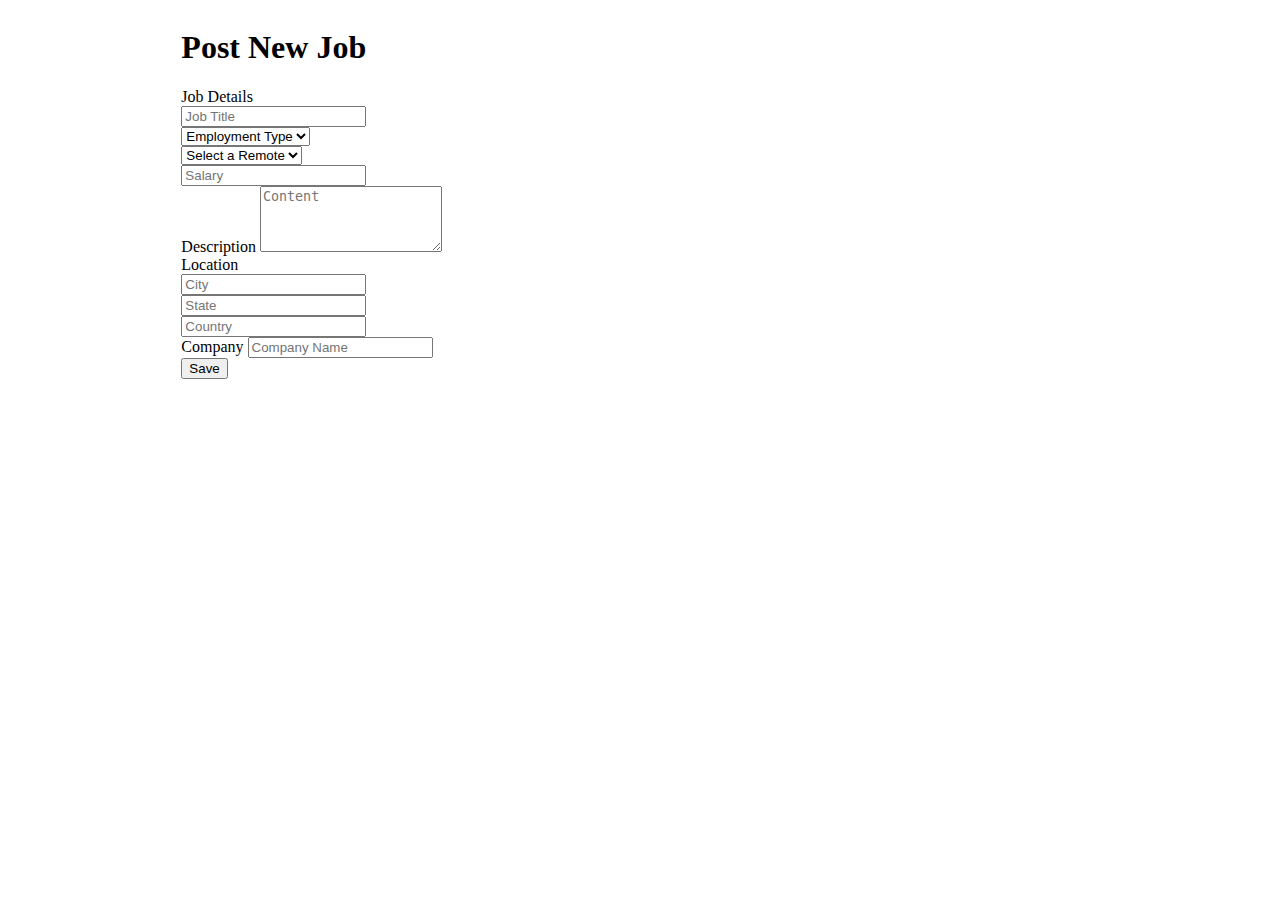
<file: src/main/resources/templates/add-jobs.html>
<!DOCTYPE html>
<html xmlns="http://www.w3.org/1999/xhtml" xmlns:th="http://www.thymeleaf.org" xmlns:sec="http://www.thymeleaf.org/extras/spring-security">
<head>


    <link th:rel="stylesheet" type="text/css" media="all" th:href="@{/summernote/summernote-lite.min.css}"/>
    <link th:rel="stylesheet" th:href="@{/webjars/bootstrap/css/bootstrap.min.css} "/>
    <link rel="stylesheet" type="text/css" media="all"  th:href="@{/css/font-awesome.min.css}" />
    <link rel="stylesheet" type="text/css" media="all"  th:href="@{/css/style.css}" />
    <link rel="stylesheet" type="text/css" media="all"  th:href="@{/css/styles.css}" />
    <meta charset="ISO-8859-1">
    <title>Profile Setup</title>
</head>

<body>

<div style="display: flex">
    <div class="col-md-5 coffee_mug_background">
        <div class="logo_left mt-3 pt-4 ms-5 pl-5">
            <h2 class="logo" style="color: white">
                TWdevjobs <span class="logo_com">.com</span>
            </h2>
        </div>
    </div>
    <div class="col-md-7 container myForm">
        <form id="job-main-form" th:action="@{/dashboard/addNew}" th:object="${jobPostActivity}" method="post" class="job-add-form">
            <input hidden type="text" th:field="*{job_post_id}" >
            <input hidden type="text" th:field="*{job_location_id.id}" >
            <input hidden type="text" th:field="*{job_company_id.id}" >
            <div class="row">
                <div class="col-lg-12">
                    <div class="d-flex justify-content-center pt-3">
                        <h1 class="heading_font font-weight-bold">Post New Job</h1>
                    </div>
                </div>
            </div>
            <label class="heading_font font_sub_heading_color">Job Details</label>
            <div class="row" >
                <div class="col-lg-12 form-group">
                    <input id="title" type="text" th:field="*{job_title}" class="form-control" placeholder="Job Title">
                </div>
            </div>

            <div class="row">
                <div class="col-md-4 form-group">
                    <select id="type" th:field="*{job_type}" class="form-control">
                        <option value="" >Employment Type</option>
                        <option th:value="Full-time" >Full-time</option>
                        <option th:value="Part-time" >Part-time</option>
                        <option th:value="Freelance" >Freelance</option>
                        <option th:value="Internship" >Internship</option>
                    </select>
                </div>
                <div class="col-md-4 form-group">
                    <select id="remote" th:field="*{remote}" class="form-control">
                        <option value="">Select a Remote</option>
                        <option th:value="Remote-Only">Remote-Only</option>
                        <option th:value="Office-Only">Office-Only</option>
                        <option th:value="Partial-Remote"> Partial-Remote</option>
                    </select>
                </div>
                <div class="col-md-4 form-group">
                    <input id="salary" th:field="*{salary}" type="text" class="form-control" placeholder="Salary">
                </div>
            </div>
            <div class="row">
                <div class="col-md-12 form-group">
                    <label class="mt-2 heading_font font_sub_heading_color">Description</label>
                    <textarea type="text" rows="4" id="content" placeholder="Content" class="form-control"
                              th:field="*{description_of_job}" autocomplete="off"></textarea>
                </div>
            </div>

            <label class="mt-2 heading_font font_sub_heading_color">Location</label>
            <div class="row" >
                <div class="col-md-4 form-group">
                    <input th:field="*{job_location_id.city}" id="city" type="text"  class="form-control" placeholder="City">
                </div>
                <div class="col-md-4 form-group">
                    <input id="state" th:field="*{job_location_id.state}" type="text"  class="form-control" placeholder="State">
                </div>
                <div class="col-md-4 form-group">
                    <input id="country" th:field="*{job_location_id.country}" type="text"  class="form-control" placeholder="Country">
                </div>
            </div>
            <div class="row">
                <div class="col-lg-12 form-group">
                    <label class="mt-2 heading_font font_sub_heading_color">Company</label>
                    <input id="companyName" th:field="*{job_company_id.name}" type="text" class="form-control" placeholder="Company Name">
                </div>
            </div>

            <div class="row mt-4" >
                <div class="col d-flex justify-content-center">
                    <button type="submit" name="submit" class="btn btn-primary base_button px-4 py-2 mb-5">Save</button>
                </div>
            </div>
        </form>

    </div>
</div>

<script type="text/javascript" th:src="@{/webjars/jquery/jquery.min.js}"></script>
<script type="text/javascript" th:src="@{/webjars/popper.js/umd/popper.min.js}"></script>
<script type="text/javascript" th:src="@{/webjars/bootstrap/js/bootstrap.min.js}"></script>
<script type="text/javascript" th:src="@{/summernote/summernote-lite.min.js}"></script>
<script type="text/javascript" th:src="@{/js/main.js}"></script>

<script>
console.log($('#content'));
    $('#content').summernote({
        height: 100
    });
</script>

</body>
</html>
</file>
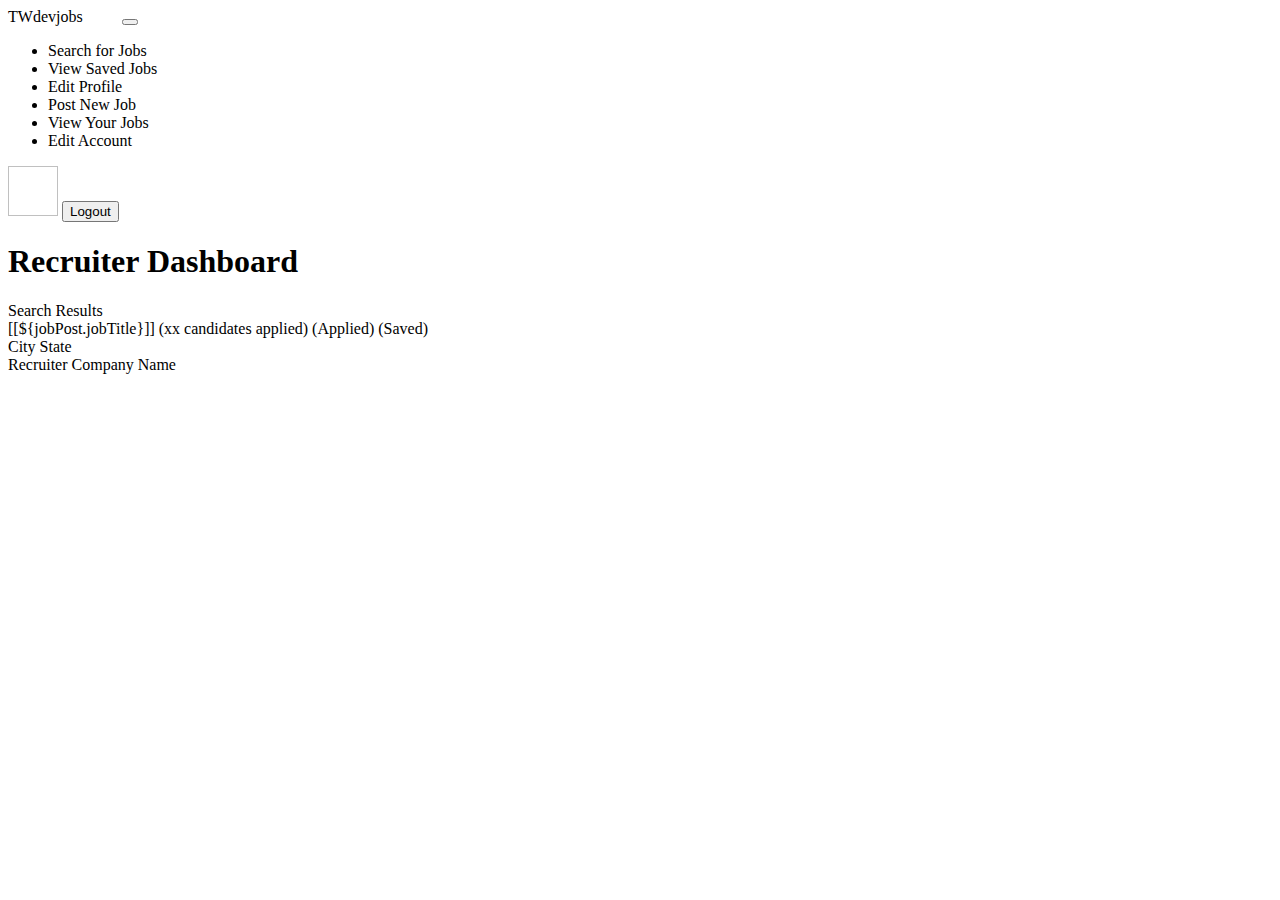
<file: src/main/resources/templates/dashboard.html>
<!DOCTYPE html>
<html xmlns="http://www.w3.org/1999/xhtml"
      xmlns:th="http://www.thymeleaf.org"
      xmlns:layout="http://www.ultraq.net.nz/thymeleaf/layout"
      xmlns:sec="http://www.thymeleaf.org/extras/spring-security">
<head>
    <meta charset="UTF-8"/>
    <title>Dashboard</title>
    <meta charset="utf-8"/>
    <meta http-equiv="x-ua-compatible" content="ie=edge"/>
    <meta name="description" content=""/>
    <meta name="viewport" content="width=device-width, initial-scale=1"/>

    <link rel="stylesheet" type="text/css" media="all" th:href="@{/css/styles.css}"/>
    <link th:rel="stylesheet" th:href="@{/webjars/bootstrap/css/bootstrap.min.css} "/>
    <link th:rel="stylesheet" th:href="@{/webjars/font-awesome/css/all.css}"/>

</head>

<body>
<header class="navbar navbar-expand-lg navbar-dark">
    <label class="mt-2 ms-5 font-weight-bold h5"
    ><a th:href="@{/dashboard/}">TWdevjobs</a
    ><span class="logo_com font-weight-bold h5" style="color: white">
          .com</span
    ></label
    >
    <button
            class="navbar-toggler"
            type="button"
            data-toggle="collapse"
            data-target="#navbarTogglerDemo02"
            aria-controls="navbarTogglerDemo02"
            aria-expanded="false"
            aria-label="Toggle navigation"
    >
        <span class="navbar-toggler-icon"></span>
    </button>

    <div class="collapse navbar-collapse" id="navbarToggler">
        <ul class="navbar-nav m-auto mt-2 mt-lg-0">

            <li class="nav-item active">
                <a sec:authorize="hasAuthority('Job Seeker')" class="nav-link" th:href="@{/dashboard/}"
                ><i class="fas fa-search"></i>Search for Jobs</a
                >
            </li>
            <li class="nav-item ">
                <a sec:authorize="hasAuthority('Job Seeker')" class="nav-link" th:href="@{/saved-jobs/}">
                    <i class="fa-solid fa-eye"></i>View Saved Jobs</a>
            </li>
            <li class="nav-item ">
                <a sec:authorize="hasAuthority('Job Seeker')" class="nav-link" th:href="@{/job-seeker-profile/}">
                    <i class="fa-solid fa-pencil"></i>Edit Profile</a>
            </li>

            <li class="nav-item ">
                <a sec:authorize="hasAuthority('Recruiter')" class="nav-link" th:href="@{/dashboard/add}"
                ><i class="fa-solid fa-file-circle-plus"></i>Post New Job</a
                >
            </li>
            <li class="nav-item active">
                <a sec:authorize="hasAuthority('Recruiter')" class="nav-link" th:href="@{/dashboard/}"
                > <i class="fa-solid fa-eye"></i>View Your Jobs</a
                >
            </li>
            <li class="nav-item ">
                <a sec:authorize="hasAuthority('Recruiter')" class="nav-link" th:href="@{/recruiter-profile/}"
                > <i class="fa-solid fa-pencil"></i>Edit Account</a
                >
            </li>

        </ul>

        <img
                class="rounded-circle me-3"
                height="50px"
                width="50x"
                th:if="${profile_photo!=null}"
                th:src="@{${profile_photo}}"
        />

        <label th:if="${user.first_name != null && user.last_name != null}"
               th:text="${user.first_name+' '+user.last_name}"
               class="nav-item nav-link px-2 me-3">
        </label>

        <label th:unless="${user.first_name != null && user.last_name != null}" th:text="${currentUserName}"
               class="nav-item nav-link px-2 me-3"></label>

        <button class="myBtn-light me-5" onclick="window.location.href='/logout'">Logout</button>
    </div>
</header>

<section class="section">
    <div class="sidenav px-5">
    </div>
    <article>
        <div class="box" sec:authorize="hasAuthority('Recruiter')">
            <h1 class="primary-title">Recruiter Dashboard</h1>
        </div>
        <div class="box mt-3">
            <label class="large-label px-3 mb-3" sec:authorize="hasAuthority('Job Seeker')">Search Results</label>
            <th:block th:each="jobPost:${jobPost}">
                <a
                        th:href="@{/job-details-apply/{id}(id=${jobPost.jobsPostId})}"
                        style="text-decoration: none; color: black"
                >
                    <div
                            onclick="window.location=/job-details-apply/{id}(id=${jobPost.jobsPostId})"
                            class="job-row"
                    >
                        <div class="row">
                            <div class="col-md-4">
                                <label class="job-title text-left">
                                    [[${jobPost.jobTitle}]]
                                    <span
                                            class="title-span"
                                            sec:authorize="hasAuthority('Recruiter')"
                                            th:text="'('+ @{${jobPost.totalCandidates}}+' Candidates Applied)'"
                                    >(xx candidates applied)</span
                                    >
                                    <span
                                            class="title-span"
                                            sec:authorize="hasAuthority('Job Seeker')"
                                            th:if="${jobPost.isActive == true}"
                                    >(Applied)</span
                                    >
                                    <span
                                            class="title-span"
                                            sec:authorize="hasAuthority('Job Seeker')"
                                            th:if="${jobPost.isSaved == true}"
                                    >(Saved)</span
                                    >
                                </label>
                            </div>
                            <div class="col-md-4 text-center">
                                <label
                                        th:text="${jobPost.jobLocation.city+', '+ jobPost.jobLocation.state}"
                                >
                                    City State</label
                                >
                            </div>
                            <div class="col-md-4 text-right">
                                <label th:text="@{${jobPost.jobCompany.name}}"
                                >Recruiter Company Name</label
                                >
                            </div>
                        </div>
                    </div>
                </a>
            </th:block>
        </div>
    </article>
</section>

<script
        type="text/javascript"
        th:src="@{/webjars/jquery/jquery.min.js}"
></script>
<script
        type="text/javascript"
        th:src="@{/webjars/bootstrap/js/bootstrap.min.js}"
></script>
</body>
</html>
</file>
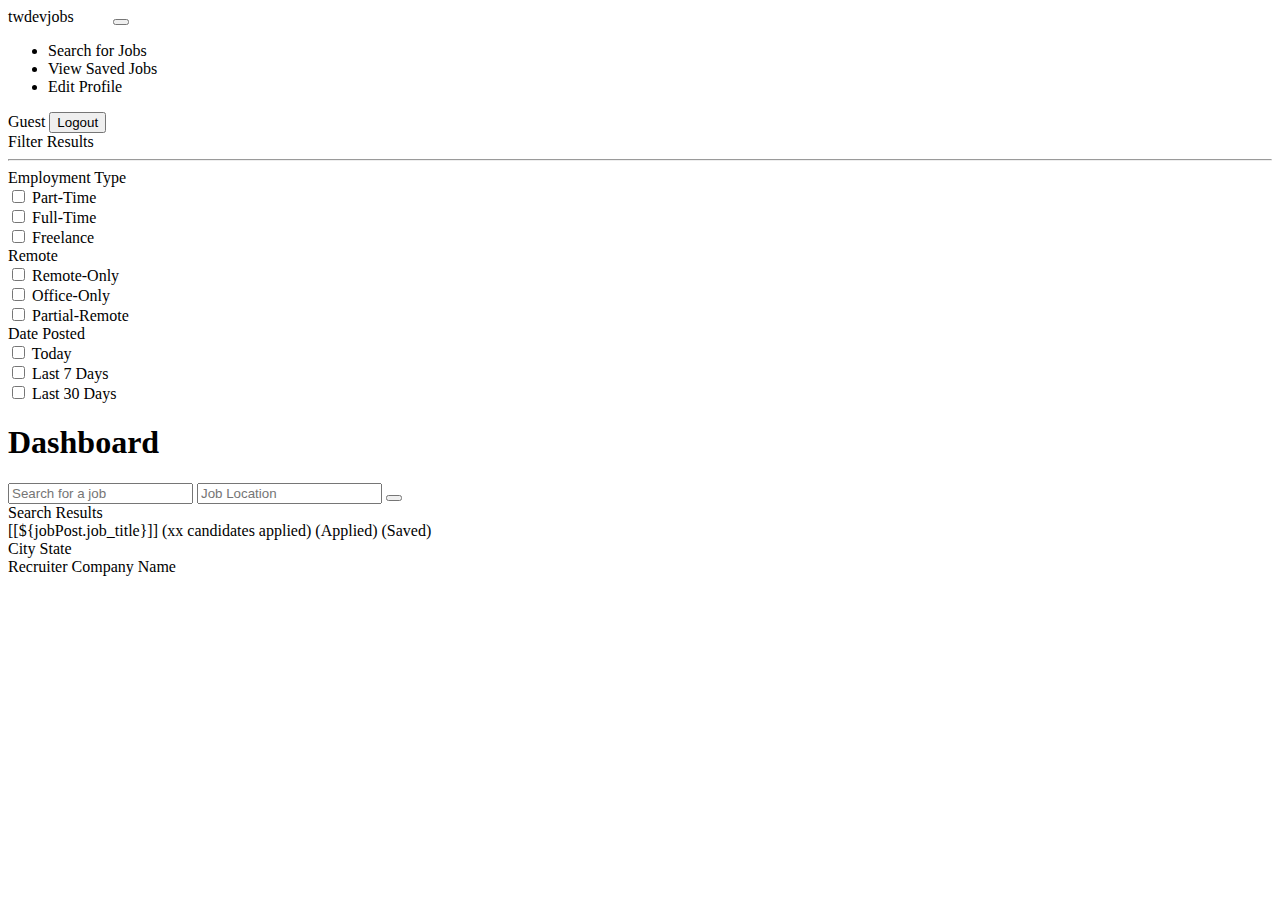
<file: src/main/resources/templates/global-search.html>
<!DOCTYPE html>
<html xmlns="http://www.w3.org/1999/xhtml"
      xmlns:th="http://www.thymeleaf.org"
      xmlns:layout="http://www.ultraq.net.nz/thymeleaf/layout"
      xmlns:sec="http://www.thymeleaf.org/extras/spring-security">
<head>
    <meta charset="UTF-8"/>
    <title>Dashboard</title>
    <meta charset="utf-8"/>
    <meta http-equiv="x-ua-compatible" content="ie=edge"/>
    <meta name="description" content=""/>
    <meta name="viewport" content="width=device-width, initial-scale=1"/>

    <link rel="stylesheet" type="text/css" media="all" th:href="@{/css/styles.css}"/>
    <link th:rel="stylesheet" th:href="@{/webjars/bootstrap/css/bootstrap.min.css} "/>
    <link th:rel="stylesheet" th:href="@{/webjars/font-awesome/css/all.css}"/>

</head>

<body>
<header class="navbar navbar-expand-lg navbar-dark">
    <label class="mt-2 ms-5 font-weight-bold h5"
    ><a th:href="@{/dashboard/}">twdevjobs</a
    ><span class="logo_com font-weight-bold h5" style="color: white">
          .com</span
    ></label
    >
    <button
            class="navbar-toggler"
            type="button"
            data-toggle="collapse"
            data-target="#navbarTogglerDemo02"
            aria-controls="navbarTogglerDemo02"
            aria-expanded="false"
            aria-label="Toggle navigation"
    >
        <span class="navbar-toggler-icon"></span>
    </button>

    <div class="collapse navbar-collapse" id="navbarToggler">
        <ul class="navbar-nav m-auto mt-2 mt-lg-0">

            <li class="nav-item active">
                <a class="nav-link" th:href="@{/dashboard/}"
                ><i class="fas fa-search"></i>Search for Jobs</a
                >
            </li>
            <li class="nav-item ">
                <a class="nav-link" th:href="@{/saved-jobs/}">
                    <i class="fa-solid fa-eye"></i>View Saved Jobs</a>
            </li>
            <li class="nav-item ">
                <a class="nav-link" th:href="@{/job-seeker-profile/}">
                    <i class="fa-solid fa-pencil"></i>Edit Profile</a>
            </li>


        </ul>

        <label class="nav-item nav-link px-2 me-3">Guest</label>

        <button class="myBtn-light me-5" onclick="window.location.href='/logout'">Logout</button>
    </div>
</header>
<section class="section">
    <div class="sidenav px-5">
        <div>
            <label class="text-uppercase color-dull font-weight-bold">Filter Results</label>
            <hr/>
            <form id="myForm" th:action="@{/global-search/}">
                <div class="row">
                    <div class="col-lg-12">
                        <label>Employment Type</label>
                        <div class="form-check">

                            <input
                                    class="form-check-input"
                                    type="checkbox"
                                    th:checked="${partTime}"
                                    id="part-time"
                                    name="partTime"
                                    th:value="Part-Time"
                            />
                            <label class="form-check-label" for="part-time">
                                Part-Time
                            </label>
                        </div>
                        <div class="form-check">
                            <input
                                    class="form-check-input"
                                    type="checkbox"
                                    id="full-time"
                                    th:checked="${fullTime}"
                                    name="fullTime"
                                    th:value="Full-Time"
                            />
                            <label class="form-check-label" for="full-time">
                                Full-Time
                            </label>
                        </div>
                        <div class="form-check">
                            <input
                                    class="form-check-input"
                                    type="checkbox"
                                    value=""
                                    id="freelance"
                                    th:value="Freelance"
                                    name="freelance"
                                    th:checked="${freelance}"
                            />
                            <label class="form-check-label" for="freelance">
                                Freelance
                            </label>
                        </div>
                    </div>
                    <div class="col-lg-12 mt-5">
                        <label>Remote</label>
                        <div class="form-check">
                            <input
                                    class="form-check-input"
                                    type="checkbox"
                                    id="remote-only"
                                    th:value="Remote-Only"
                                    name="remoteOnly"
                                    th:checked="${remoteOnly}"
                            />
                            <label class="form-check-label" for="remote-only">
                                Remote-Only
                            </label>
                        </div>
                        <div class="form-check">
                            <input
                                    class="form-check-input"
                                    type="checkbox"
                                    id="Office-Only"
                                    th:value="Office-Only"
                                    name="officeOnly"
                                    th:checked="${officeOnly}"
                            />
                            <label class="form-check-label" for="Office-Only">
                                Office-Only
                            </label>
                        </div>
                        <div class="form-check">
                            <input
                                    class="form-check-input"
                                    type="checkbox"
                                    id="partial-remote"
                                    th:value="Partial-Remote"
                                    name="partialRemote"
                                    th:checked="${partialRemote}"
                            />
                            <label class="form-check-label" for="partial-remote">
                                Partial-Remote
                            </label>
                        </div>
                    </div>
                    <div class="col-lg-12 mt-5 mb-5">
                        <label>Date Posted</label>
                        <div class="form-check">
                            <input
                                    class="form-check-input"
                                    type="checkbox"
                                    id="today"
                                    name="today"
                                    th:checked="${today}"
                            />
                            <label class="form-check-label" for="today"> Today </label>
                        </div>
                        <div class="form-check">
                            <input
                                    class="form-check-input"
                                    type="checkbox"
                                    id="7days"
                                    name="days7"
                                    th:checked="${days7}"
                            />
                            <label class="form-check-label" for="7days">
                                Last 7 Days
                            </label>
                        </div>
                        <div class="form-check">
                            <input
                                    class="form-check-input"
                                    type="checkbox"
                                    id="30days"
                                    name="days30"
                                    th:checked="${days30}"
                            />
                            <label class="form-check-label" for="30days">
                                Last 30 Days
                            </label>
                        </div>
                    </div>
                </div>
                <input id="hidJob" name="job" th:value="${job}" hidden>
                <input id="hidLoc" name="location" th:value="${location}" hidden>
            </form>
        </div>
    </div>

    <article>
        <div class="box">
            <h1 class="primary-title">Dashboard</h1>
            <div class="inner">
                <input id="job" class="radius-left" type="text" placeholder="Search for a job" name="job"
                       th:value="${job}"/>
                <input id="loc" class="" type="text" placeholder="Job Location" name="location" th:value="${location}"/>
                <button class="radius-right" type="submit" form="myForm"><i class="fa fa-search"></i></button>
            </div>
        </div>

        <div class="box mt-3">
            <label class="large-label px-3 mb-3">Search Results</label>
            <th:block th:each="jobPost:${jobPost}">
                <a th:href="@{/job-details-apply/{id}(id=${jobPost.job_post_id})}"
                   style=" text-decoration:none; color:black;">
                    <div onclick="window.location=/job-details-apply/{id}(id=${jobPost.job_post_id})" class="job-row">
                        <div class="row ">
                            <div class="col-md-4">
                                <label class="job-title text-left">
                                    [[${jobPost.job_title}]]
                                    <span class="title-span" sec:authorize="hasAuthority('Recruiter')"
                                          th:text="'('+ @{${jobPost.totalCandidates}}+' Candidates Applied)'">(xx candidates applied)</span>
                                    <span class="title-span" sec:authorize="hasAuthority('Job Seeker')"
                                          th:if="${jobPost.isActive == true}">(Applied)</span>
                                    <span class="title-span" sec:authorize="hasAuthority('Job Seeker')"
                                          th:if="${jobPost.isSaved == true}">(Saved)</span>

                                </label>
                            </div>
                            <div class="col-md-4 text-center">
                                <label th:text="${jobPost.job_location_id.city+', '+ jobPost.job_location_id.state}">
                                    City State</label>
                            </div>
                            <div class="col-md-4 text-right">
                                <label th:text="@{${jobPost.job_company_id.name}}">Recruiter Company Name</label>
                            </div>
                        </div>
                    </div>
                </a>
            </th:block>
        </div>

    </article>


</section>

<!--/ bradcam_area  -->


<script
        type="text/javascript"
        th:src="@{/webjars/jquery/jquery.min.js}"
></script>
<script
        type="text/javascript"
        th:src="@{/webjars/popper.js/umd/popper.min.js}"
></script>
<script
        type="text/javascript"
        th:src="@{/webjars/bootstrap/js/bootstrap.min.js}"
></script>
<script type="text/javascript" th:src="@{/js/main.js}"></script>

<script>

    $('#job').change(function() {
      $('#hidJob').val($(this).val());
    });
    $('#loc').change(function() {
      $('#hidLoc').val($(this).val());
    });
</script>
</body>
</html>
</file>
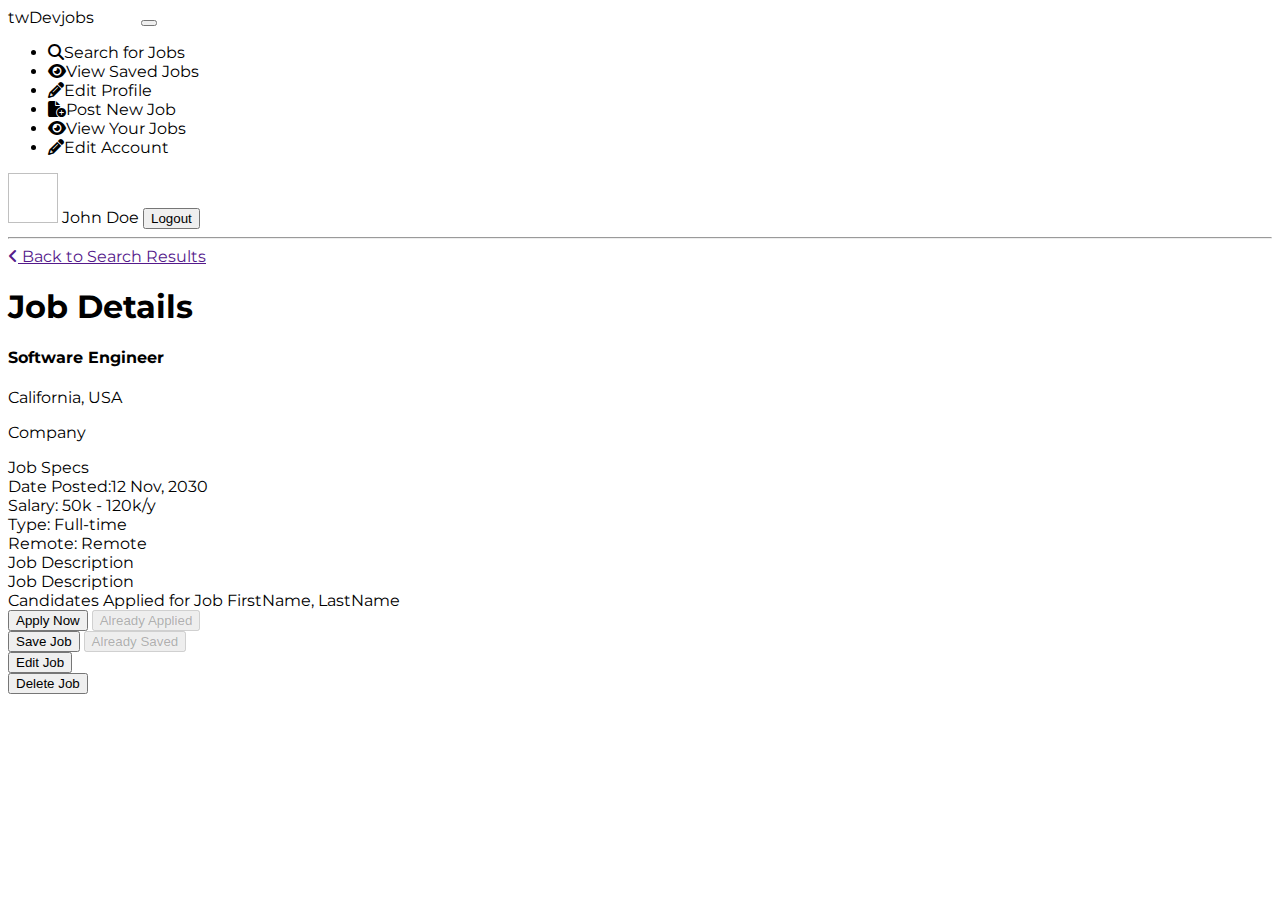
<file: src/main/resources/templates/job-details.html>
<!DOCTYPE html>
<html lang="en" xmlns="http://www.w3.org/1999/xhtml" xmlns:th="https://www.thymeleaf.org/" xmlns:sec="http://www.thymeleaf.org/extras/spring-security" style="height: 100%">
<head>
    <meta charset="UTF-8"/>
    <title>Candidate Dashboard</title>
    <meta charset="utf-8"/>
    <meta http-equiv="x-ua-compatible" content="ie=edge"/>
    <meta name="description" content=""/>
    <meta name="viewport" content="width=device-width, initial-scale=1"/>


    <link rel="stylesheet" type="text/css" media="all" th:href="@{/css/styles.css}"/>
    <link th:rel="stylesheet" th:href="@{/webjars/bootstrap/css/bootstrap.min.css} "/>
    <link rel="stylesheet" type="text/css" media="all" th:href="@{/css/font-awesome.min.css}"/>
    <link href='https://fonts.googleapis.com/css?family=Montserrat' rel='stylesheet'>
    <link rel="stylesheet" href="https://cdnjs.cloudflare.com/ajax/libs/font-awesome/6.1.1/css/all.min.css">
</head>

<body th:object="${jobDetails}" style="font-family: 'Montserrat';height: 100%">

<header class="navbar navbar-expand-lg navbar-dark">
    <label class="mt-2 ms-5 font-weight-bold h5"
    ><a th:href="@{/dashboard/}">twDevjobs</a
    ><span class="logo_com font-weight-bold h5" style="color: white">
          .com</span
    ></label
    >
    <button
            class="navbar-toggler"
            type="button"
            data-toggle="collapse"
            data-target="#navbarTogglerDemo02"
            aria-controls="navbarTogglerDemo02"
            aria-expanded="false"
            aria-label="Toggle navigation"
    >
        <span class="navbar-toggler-icon"></span>
    </button>

    <div class="collapse navbar-collapse" id="navbarToggler">
        <ul class="navbar-nav m-auto mt-2 mt-lg-0">

            <li class="nav-item active">
                <a sec:authorize="hasAuthority('Job Seeker')" class="nav-link" th:href="@{/dashboard/}"
                ><i class="fas fa-search"></i>Search for Jobs</a
                >
            </li>
            <li class="nav-item ">
                <a sec:authorize="hasAuthority('Job Seeker')" class="nav-link" th:href="@{/saved-jobs/}">
                    <i class="fa-solid fa-eye"></i>View Saved Jobs</a>
            </li>
            <li class="nav-item ">
                <a sec:authorize="hasAuthority('Job Seeker')" class="nav-link" th:href="@{/job-seeker-profile/}">
                    <i class="fa-solid fa-pencil"></i>Edit Profile</a>
            </li>

            <li class="nav-item ">
                <a sec:authorize="hasAuthority('Recruiter')" class="nav-link" th:href="@{/dashboard/add}"
                ><i class="fa-solid fa-file-circle-plus"></i>Post New Job</a
                >
            </li>
            <li class="nav-item active">
                <a sec:authorize="hasAuthority('Recruiter')" class="nav-link" th:href="@{/dashboard/}"
                > <i class="fa-solid fa-eye"></i>View Your Jobs</a
                >
            </li>
            <li class="nav-item ">
                <a sec:authorize="hasAuthority('Recruiter')" class="nav-link" th:href="@{/recruiter-profile/}"
                > <i class="fa-solid fa-pencil"></i>Edit Account</a
                >
            </li>

        </ul>
        <img
                class="rounded-circle me-3"
                height="50px"
                width="50x"
                th:src="@{${photo_url}}"
        />
        <label th:text="${user.first_name+' '+user.last_name}" class="nav-item nav-link px-2 me-3">John Doe</label>

        <button class="myBtn-light me-5" onclick="window.location.href='/logout'">Logout</button>
    </div>
</header>


<!-- header-end -->
<section class="section">
    <!--    Side Bar Starts here    -->
    <div class="sidenav px-5">
        <div>
            <hr/>
        </div>
    </div>
    <article>
        <div class="box px-3">
            <a class="mt-3 ms-3 primary" id="back-link"><i class="fa-solid fa-angle-left me-1"></i> Back to Search
                Results </a>
            <h1 class="primary-title mt-3"> Job Details </h1>
            <div class="ms-3">
                <h4 th:text="${jobDetails.job_title}" class="job-title text-left">Software Engineer</h4>
                <div class="mt-1">
                    <p th:text="${jobDetails.job_location_id.city+', '+ jobDetails.job_location_id.state}"
                       class="m-0"> California, USA</p>
                    <p th:text="${jobDetails.job_company_id.name}">Company</p>
                </div>
            </div>
        </div>

        <div class="box mt-3">
            <label class="large-label px-3 mt-3"> Job Specs </label>

            <div class="job-row">
                <div class="row ">
                    <div class="col-md-3">
                        <label class="text-left">Date Posted:<span
                                th:text="${jobDetails.posted_date}">12 Nov, 2030</span></label>
                    </div>
                    <div class="col-md-3 text-center">
                        <label> Salary: <span th:text="${jobDetails.salary}">50k - 120k/y</span></label>
                    </div>
                    <div class="col-md-3 text-center">
                        <label>Type: <span th:text="${jobDetails.job_type}"> Full-time</span></label>
                    </div>
                    <div class="col-md-3 text-right">
                        <label>Remote: <span th:text="${jobDetails.remote}">Remote</span></label>
                    </div>
                </div>
            </div>

            <div class="px-3 mb-3" sec:authorize="hasAuthority('Job Seeker')">
                <label class="large-label "> Job Description </label>
                <div th:utext="${jobDetails.description_of_job}"></div>
            </div>

            <div class="px-3 mb-3" sec:authorize="hasAuthority('Recruiter')">
                <div class="row">
                    <div class="col-md-9">
                        <label class="large-label "> Job Description </label>
                        <div th:utext="${jobDetails.description_of_job}"></div>
                    </div>
                    <div class="col-md-3 centerCandidate">
                        <div class="candidatesApplied">
                            <label>Candidates Applied for Job</label>
                            <th:block th:each="applyList:${applyList}">
                                <a th:href="@{/job-seeker-profile/{id}(id=${applyList.user_id.user_account_id})}"
                                   class="white"
                                   th:text="${applyList.user_id.first_name+', '+applyList.user_id.last_name}">FirstName,
                                    LastName</a>
                            </th:block>
                        </div>
                    </div>
                </div>
            </div>

            <div class="mt-3 px-3" sec:authorize="hasAuthority('Job Seeker')">
                <div class="row">
                    <div class="col-md-3">
                        <form th:action="@{/job-details/apply/{id}(id=${jobDetails.job_post_id})}" th:object="${applyJob}"
                              method="post">
                            <button class="btn-sec btn-red w-100" type="submit" th:if="${alreadyApplied == false}">Apply
                                Now
                            </button>
                            <button class="btn-sec btn-red w-100" disabled th:if="${alreadyApplied == true}">Already
                                Applied
                            </button>
                        </form>
                    </div>
                    <div class="col-md-3">
                        <form th:action="@{/job-details/save/{id}(id=${jobDetails.job_post_id})}" th:object="${applyJob}"
                              method="post">
                            <button class="btn-sec btn-black w-100" type="submit" th:if="${alreadySaved == false}">Save
                                Job
                            </button>
                            <button class="btn-sec btn-black w-100" disabled th:if="${alreadySaved == true}">Already
                                Saved
                            </button>
                        </form>
                    </div>
                </div>
            </div>

            <div class="mt-3 px-3" sec:authorize="hasAuthority('Recruiter')">
                <div class="row">
                    <div class="col-md-3">
                        <form th:action="@{/dashboard/edit/{id}(id=${jobDetails.job_post_id})}" method="get">
                            <button class="btn-sec btn-red w-100" type="submit">Edit Job</button>
                        </form>
                    </div>
                    <div class="col-md-3">
                        <form th:action="@{/dashboard/deleteJob/{id}(id=${jobDetails.job_post_id})}" method="delete">
                            <button class="btn-sec btn-black w-100" type="submit">Delete Job</button>
                        </form>
                    </div>
                </div>
            </div>
        </div>

    </article>
</section>


<script type="text/javascript" th:src="@{/webjars/jquery/jquery.min.js}"></script>
<script type="text/javascript" th:src="@{/webjars/popper.js/umd/popper.min.js}"></script>
<script type="text/javascript" th:src="@{/webjars/bootstrap/js/bootstrap.min.js}"></script>
<script type="text/javascript" th:src="@{/js/main.js}"></script>
<script>
    var element = document.getElementById('back-link');
    element.setAttribute('href', document.referrer);
    element.onclick = function() {
      history.back();
      return false;
    }
</script>
</body>
</html>
</file>
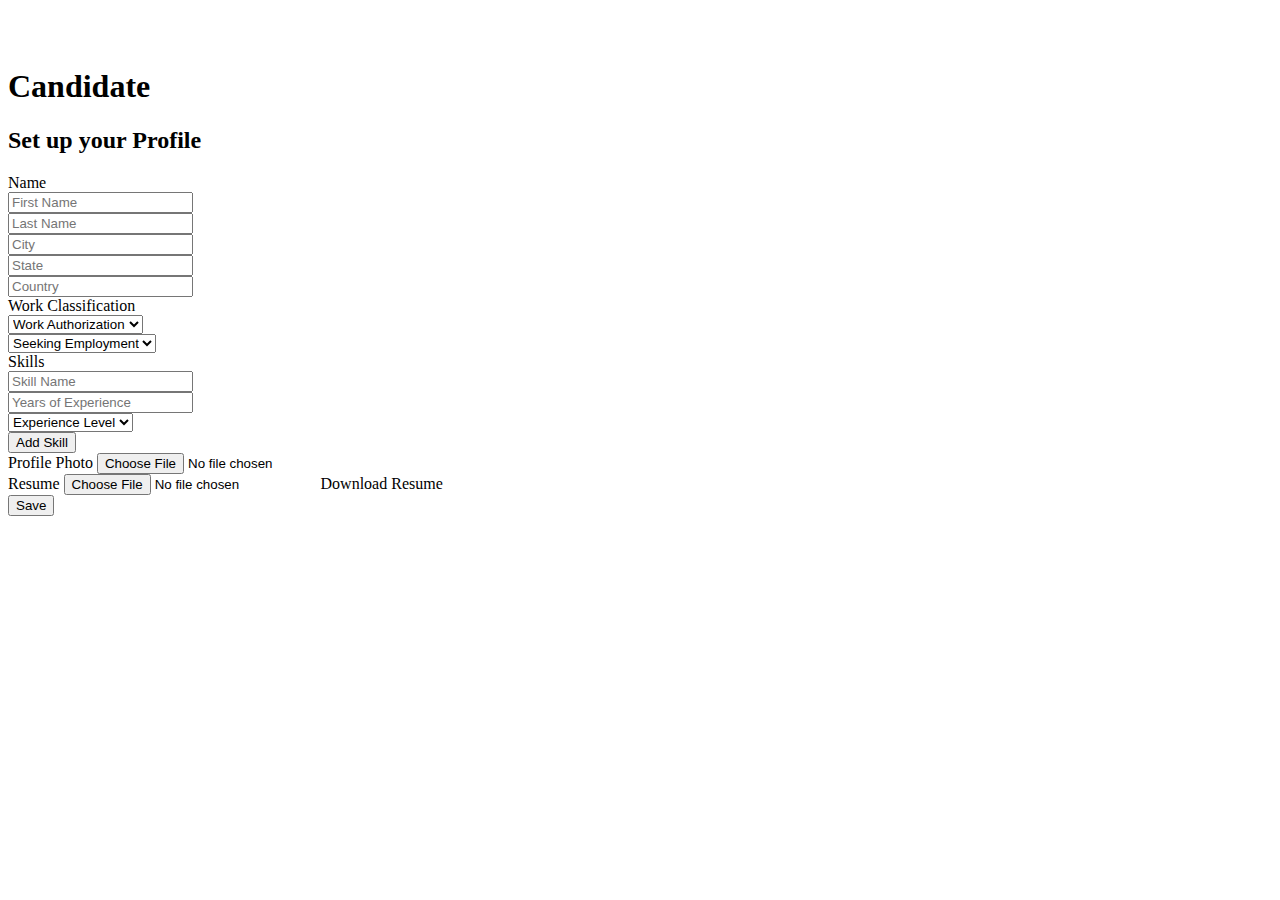
<file: src/main/resources/templates/job-seeker-profile.html>
<!DOCTYPE html>
<html lang="en" xmlns="http://www.w3.org/1999/xhtml" xmlns:th="https://www.thymeleaf.org/" xmlns:sec="http://www.thymeleaf.org/extras/spring-security">
<head>
    <link
            th:rel="stylesheet"
            th:href="@{/webjars/bootstrap/css/bootstrap.min.css} "
    />
    <link
            rel="stylesheet"
            type="text/css"
            media="all"
            th:href="@{/css/font-awesome.min.css}"
    />
    <link
            rel="stylesheet"
            type="text/css"
            media="all"
            th:href="@{/css/styles.css}"
    />
    <link
            href="https://fonts.googleapis.com/css?family=Montserrat"
            rel="stylesheet"
    />
    <meta charset="ISO-8859-1"/>
    <title>Profile Setup</title>
</head>

<body>
<div class="row" style="margin-right:0; ">
    <div class="col-5 coffee_mug_background">
        <div class="logo_left mt-3 pt-4 ms-5 pl-5">
            <a href="/dashboard/" style="text-decoration: none; color: inherit;">
                <h2 class="logo" style="color: white">
                    twdevjobs <span class="logo_com">.com</span>
                </h2>
            </a>
        </div>
    </div>
    <div class="col-7">
        <div class="myForm">
            <form
                    th:action="@{/job-seeker-profile/addNew}"
                    th:object="${profile}"
                    method="post"
                    enctype="multipart/form-data"
            >
                <div class="row" style="margin-right:0; margin-left:0;">
                    <div class="col-md-12">
                        <div class="d-flex justify-content-center pt-3">
                            <h1 class="heading_font font-weight-bold">Candidate</h1>
                        </div>
                    </div>
                    <div class="col-md-12">
                        <div>
                            <h2 class="heading_font d-flex justify-content-center">
                                Set up your Profile
                            </h2>
                        </div>
                    </div>
                    <div class="col-md-12">
                        <label class="heading_font font_sub_heading_color">Name</label>
                        <div class="row">
                            <div class="col-md-6 pr-1">
                                <input

                                        id="user_account_id"
                                        th:field="*{user_account_id}"
                                        name="userAccountId"
                                        type="text"
                                        hidden
                                />
                                <input
                                        placeholder="First Name"
                                        id="firstName"
                                        th:field="*{first_name}"
                                        name="firstName"
                                        type="text"
                                        class="form-control"
                                />
                            </div>
                            <div class="col-md-6 pl-1">
                                <input
                                        placeholder="Last Name"
                                        id="lastName"
                                        name="lastName"
                                        th:field="*{last_name}"
                                        type="text"
                                        class="form-control"
                                />
                            </div>
                        </div>
                        <div class="row ">
                            <div class="col-md-4 pr-1">
                                <input
                                        placeholder="City"
                                        name="city"
                                        th:field="*{city}"
                                        type="text"
                                        class="form-control"
                                />
                            </div>
                            <div class="col-md-4 px-1">
                                <input
                                        placeholder="State"
                                        name="state"
                                        type="text"
                                        th:field="*{state}"
                                        class="form-control"
                                />
                            </div>
                            <div class="col-md-4 pl-1">
                                <input
                                        placeholder="Country"
                                        name="country"
                                        th:field="*{country}"
                                        type="text"
                                        class="form-control"
                                />
                            </div>
                        </div>
                        <label class="mt-3 heading_font font_sub_heading_color"
                        >Work Classification</label
                        >
                        <div class="row">
                            <div class="form-group col-md-6 pr-1">
                                <select
                                        required
                                        class="form-control"
                                        name="workAuthorization"
                                        th:field="*{work_authorization}"
                                >
                                    <option value="" selected>Work Authorization</option>
                                    <option value="US Citizen">US Citizen</option>
                                    <option value="Canadian Citizen">Canadian Citizen</option>
                                    <option value="Green Card">Green Card</option>
                                    <option value="H1 Visa">H1 Visa</option>
                                    <option value="TN Permit">TN Permit</option>
                                </select>
                            </div>
                            <div class="form-group col-md-6 pl-1">
                                <select
                                        required
                                        class="form-control"
                                        name="employmentType"
                                        th:field="*{employment_type}"
                                >
                                    <option value="" selected>Seeking Employment</option>
                                    <option value="Full-Time">Full-time</option>
                                    <option value="Part-Time">Part-time</option>
                                    <option value="Freelance">Freelance</option>
                                </select>
                            </div>
                        </div>
                        <label class=" heading_font font_sub_heading_color"
                        >Skills</label
                        >
                        <div class="parent" th:each="skills, iterStat : *{skills}">
                            <div id="skill-repeat">
                                <div class="row">
                                    <div class="col-md-4 pr-1">
                                        <input
                                                type="text"
                                                th:field="*{skills[__${iterStat.index}__].id}"
                                                hidden
                                        />
                                        <input
                                                placeholder="Skill Name"
                                                type="text"
                                                class="form-control"
                                                th:field="*{skills[__${iterStat.index}__].name}"
                                        />
                                    </div>
                                    <div class="col-md-4 px-1">
                                        <input
                                                placeholder="Years of Experience"
                                                type="text"
                                                class="form-control"
                                                th:field="*{skills[__${iterStat.index}__].years_of_experience}"
                                        />
                                    </div>
                                    <div class="form-group col-md-4 pl-1">
                                        <select
                                                required
                                                class="form-control"
                                                th:field="*{skills[__${iterStat.index}__].experience_level}"
                                        >
                                            <option value="Experience Level" selected>Experience Level</option>
                                            <option value="Beginner">Beginner</option>
                                            <option value="Intermediate">Intermediate</option>
                                            <option value="Advance">Advance</option>
                                        </select>
                                    </div>
                                </div>
                            </div>
                        </div>

                        <div class="row gutters" sec:authorize="hasAuthority('Job Seeker')">
                            <div class="col-xl-12 col-lg-12 col-md-12 col-sm-12 col-12">
                                <div class="text-left mt-2">
                                    <button
                                            type="button"
                                            class="btn btn-outline-secondary"
                                            id="addSkill"
                                    >
                                        Add Skill
                                    </button>
                                </div>
                            </div>
                        </div>

                        <div class="row mt-2">
                            <div class="col-md-5 me-5" sec:authorize="hasAuthority('Job Seeker')">
                                <label class="heading_font font_sub_heading_color">
                                    Profile Photo</label
                                >
                                <input
                                        type="file"
                                        name="image"
                                        class="form-control"
                                        accept="image/png, image/jpeg"
                                />
                                <input type="text" name="profilePhoto" th:field="*{profile_photo}" class="form-control"
                                       hidden/>

                            </div>
                            <div class="col-md-5 me-5">
                                <label class="heading_font font_sub_heading_color">
                                    Resume</label
                                >
                                <input
                                        sec:authorize="hasAuthority('Job Seeker')"
                                        type="file"
                                        name="pdf"
                                        class="form-control"
                                        accept="application/pdf"
                                />
                                <input type="text" name="resume" th:field="*{resume}" class="form-control" hidden/>
                                <a sec:authorize="hasAuthority('Recruiter')"
                                   th:if="${resume_url}"
                                   th:href="${resume_url}">Download
                                    Resume
                                </a>
                            </div>
                        </div>

                        <div class="row mt-3 col d-flex justify-content-center"
                             sec:authorize="hasAuthority('Job Seeker')">
                            <div class="text-right">
                                <button
                                        type="submit"
                                        id="submit2"
                                        name="submit"
                                        class="btn btn-primary base_button px-4 py-2"
                                >
                                    Save
                                </button>
                            </div>
                        </div>
                    </div>
                </div>
            </form>
        </div>
    </div>
</div>
<div sec:authorize="hasAuthority('Recruiter')">

</div>
</body>
<script
        type="text/javascript"
        th:src="@{/webjars/jquery/jquery.min.js}"
></script>
<script
        type="text/javascript"
        th:src="@{/webjars/popper.js/umd/popper.min.js}"
></script>
<script
        type="text/javascript"
        th:src="@{/webjars/bootstrap/js/bootstrap.min.js}"
></script>
<script type="text/javascript" th:src="@{/js/main.js}"></script>
<script sec:authorize="hasAuthority('Recruiter')">
    console.log("Disable inputs");
  $("input").prop( "disabled", true );
   $("select").prop( "disabled", true );
       $("button").prop( "disabled", true );
</script>
<script>


    var counter = 0;
     $(document).on("click", "#addSkill", function (e) {
       e.preventDefault();
       counter++;
        var newRow = jQuery("<div id='skill-repeat'><div class='row'>"+
                   "    <div class='col-md-4 pr-1'>"+
                   "     <input"+
                   "        hidden type='text'"+
                   "        class='form-control' "+
                   "        name='skills["+counter+"].Id'"+
                   "      />"+
                   "      <input"+
                   "        placeholder='Skill Name'"+
                   "        type='text'"+
                   "        class='form-control'"+
                   "        name='skills["+counter+"].name'"+
                   "      />"+
                   "    </div>"+
                   "    <div class='col-md-4 px-1'>"+
                   "      <input"+
                   "        placeholder='Years of Experience'"+
                   "        type='text'"+
                   "        class='form-control'"+
                   "        name='skills["+counter+"].yearsOfExperience'"+
                   "      />"+
                   "    </div>"+
                   "    <div class='form-group col-md-4 pl-1'>"+
                   "      <select"+
                   "        required"+
                   "        class='form-control'"+
                   "        name='skills["+counter+"].experienceLevel'"+
                   "      >"+
                   "        <option selected>Experience Level</option>"+
                   "        <option value='Beginner'>Beginner</option>"+
                   "        <option value='Intermediate'>Intermediate</option>"+
                   "        <option value='Advance'>Advance</option>"+
                   "      </select>"+
                   "    </div>"+
                   "  </div>"+
                   "</div>");
        console.log(newRow);
       $('#skill-repeat')
         .parent('div.parent')
         .append(newRow);

     });
</script>
</html>
</file>
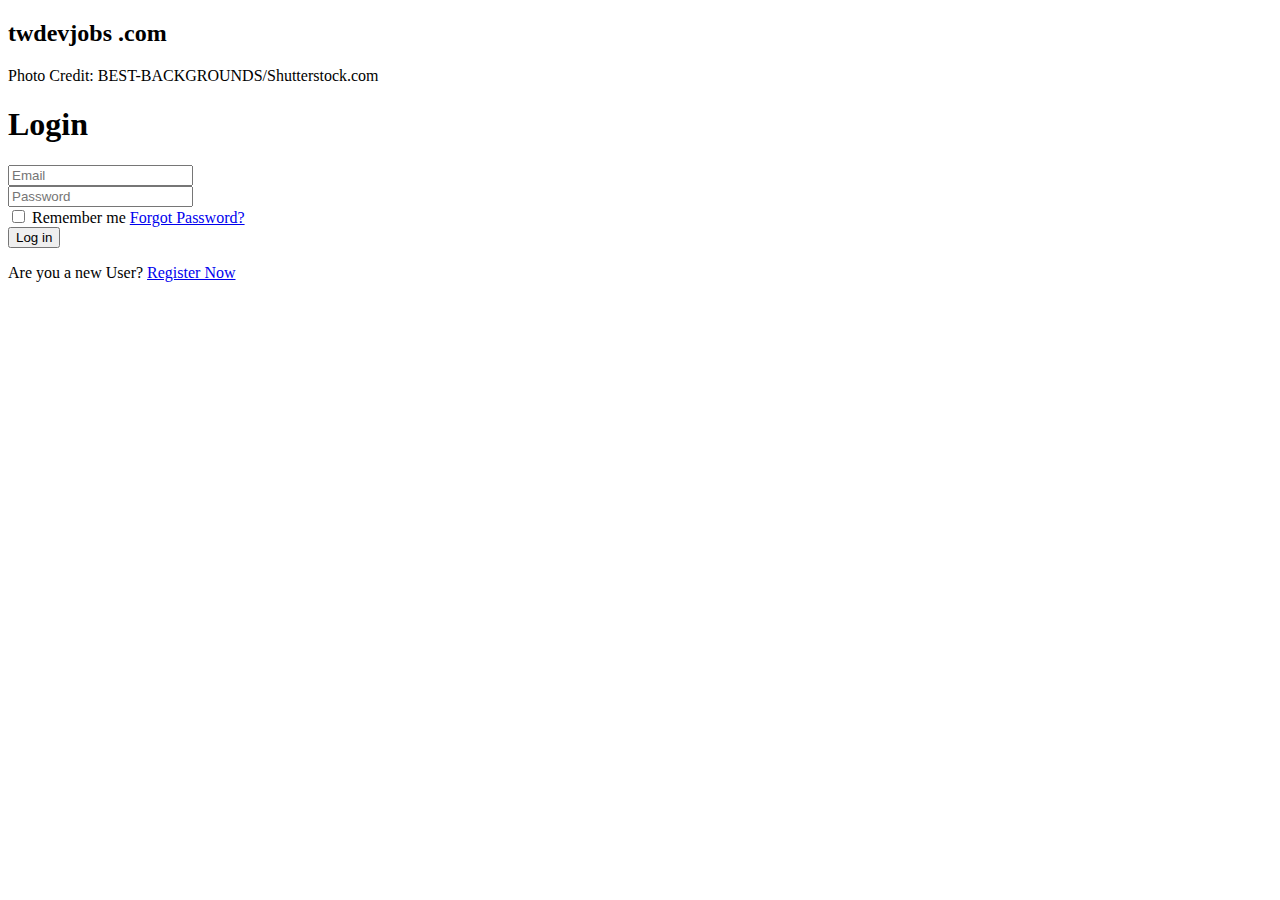
<file: src/main/resources/templates/login.html>
<!DOCTYPE html>
<html xmlns="http://www.w3.org/1999/xhtml"
      xmlns:th="http://www.thymeleaf.org">
  <head>
    <link
      rel="stylesheet"
      type="text/css"
      media="all"
      th:href="@{/css/style.css}"
    />
    <link
      th:rel="stylesheet"
      th:href="@{/webjars/bootstrap/css/bootstrap.min.css} "
    />
    <link
      rel="stylesheet"
      type="text/css"
      media="all"
      th:href="@{/css/font-awesome.min.css}"
    />
    <link
      rel="stylesheet"
      type="text/css"
      media="all"
      th:href="@{/css/styles.css}"
    />
    <meta charset="ISO-8859-1" />
    <title>Login</title>
  </head>

  <body>

    <div class="row" style="margin-right:0">
      <div class="col-md-6">
        <div class="coffee_mug_background">
          <div class="logo_left mt-3 pt-4 ms-5 pl-5">
            <h2 class="logo">twdevjobs <span class="logo_com">.com</span></h2>
          </div>
          <footer class="photo-footer">
            <label class="photo-credit">Photo Credit: BEST-BACKGROUNDS/Shutterstock.com</label>
          </footer>
        </div>
      </div>
      <div class="col-md-6">
        <div class="myForm" style="align-items:center">
          <form th:action="@{/login}" th:object="${user}" method="post">
            <h1 class="text-center bold font-weight-bold mb-4">Login</h1>
            <div class="form-group">
              <input
                placeholder="Email"
                name="username"
                field="{email}"
                type="email"
                class="form-control"
                required
              />
            </div>
            <div class="form-group">
              <input
                placeholder="Password"
                name="password"
                field="{password}"
                type="password"
                class="form-control"
                required
              />
            </div>
            <div class="clearfix mb-4">
              <label class="float-left form-check-label"
                ><input type="checkbox" /> Remember me</label
              >
              <a href="#" class="color-text float-right">Forgot Password?</a>
            </div>
            <div class="form-group">
              <button type="submit" class="myBtn">Log in</button>
            </div>

            <p class="text-center">
              Are you a new User?
              <a
                class="color-text"
                href="#"
                th:href="@{/register}"
              >
                Register Now</a
              >
            </p>
          </form>
        </div>
      </div>
    </div>
  </body>
  <script
    type="text/javascript"
    th:src="@{/webjars/jquery/jquery.min.js}"
  ></script>
  <script
    type="text/javascript"
    th:src="@{/webjars/popper.js/umd/popper.min.js}"
  ></script>
  <script
    type="text/javascript"
    th:src="@{/webjars/bootstrap/js/bootstrap.min.js}"
  ></script>
  <script type="text/javascript" th:src="@{/js/main.js}"></script>
</html>
</file>
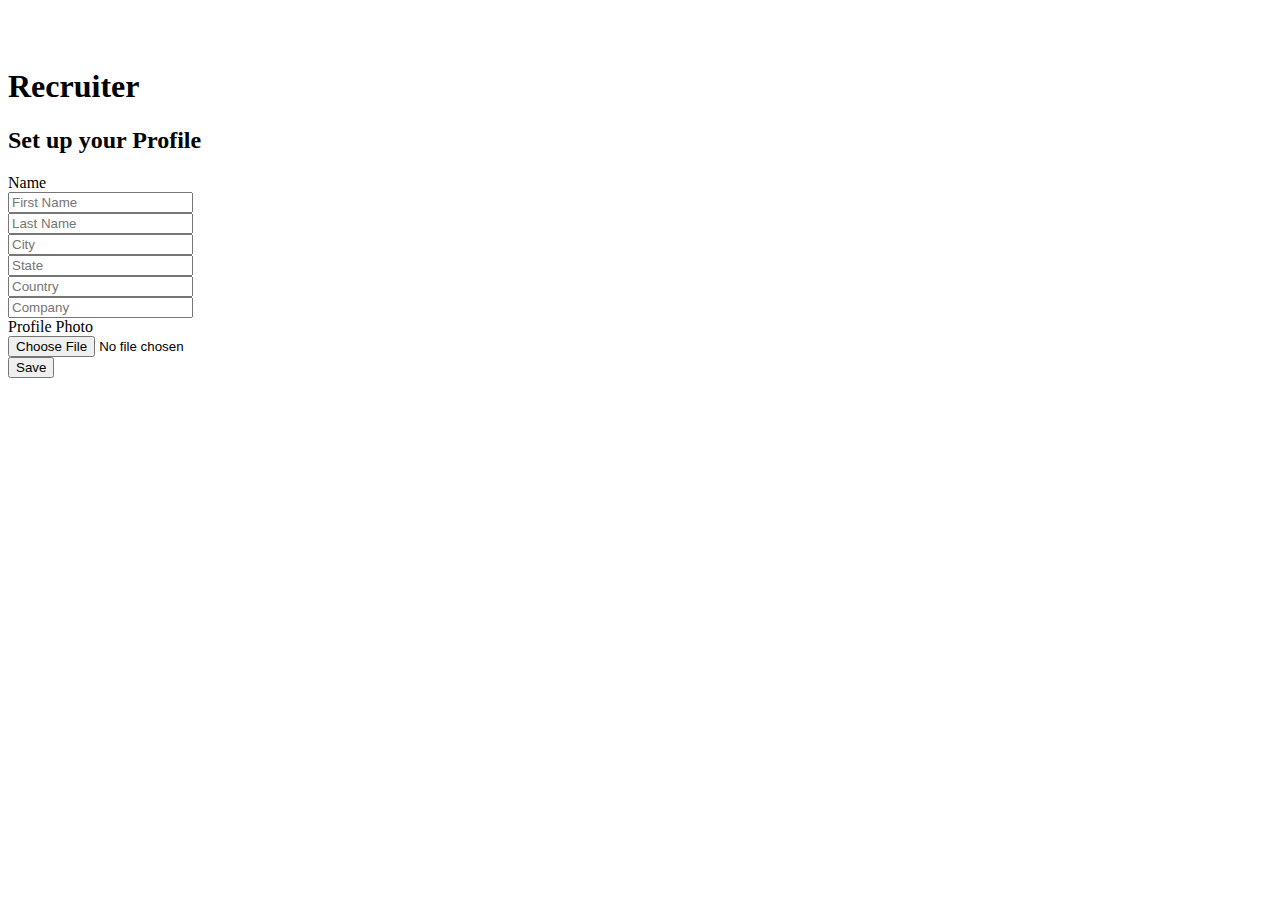
<file: src/main/resources/templates/recruiter_profile.html>
<!DOCTYPE html>
<html xmlns:th="http://www.w3.org/1999/xhtml">
<head>
    <link th:rel="stylesheet" th:href="@{/webjars/bootstrap/css/bootstrap.min.css} "/>
    <link rel="stylesheet" type="text/css" media="all"  th:href="@{/css/font-awesome.min.css}" />
    <link rel="stylesheet" type="text/css" media="all"  th:href="@{/css/style.css}" />
    <link rel="stylesheet" type="text/css" media="all"  th:href="@{/css/styles.css}" />
   <meta charset="UTF-8" />
    <meta name="viewport" content="width=device-width, initial-scale=1" />
    <title>Profile Setup</title>
</head>

<body>
<div class="row" style="margin-right:0">
    <div class="col-5 coffee_mug_background">
        <div class="logo_left mt-3 pt-4 ms-5 pl-5">
            <h2 class="logo" style="color: white">twdevjobs <span class="logo_com">.com</span></h2>
        </div>
    </div>
    <div class=" col-7">
        <div class="myForm">
            <form th:action="@{/recruiter-profile/addNew}" th:object="${profile}" method="post" enctype="multipart/form-data"
            >
                <div class="row gutters ">
                    <div class="row mt-5">
                        <div class="col-md-12">
                            <div class="d-flex justify-content-center ">
                                <h1 class="heading_font font-weight-bold">
                                    Recruiter
                                </h1>
                            </div>
                        </div>
                        <div class="row">
                            <div class="col-md-12">
                                <div >
                                    <h2 class="d-flex justify-content-center heading_font">
                                        Set up your Profile
                                    </h2>
                                </div>
                            </div>

                            <div class="card-body ms-2.5">
                                <label class="heading_font font_sub_heading_color">Name</label>
                                <div class="row ">
                                    <div class="col-md-6 pr-1">
                                        <input placeholder="First Name" id="firstName" th:field="*{first_name}"  name="firstName"  type="text" class="form-control"  />
                                    </div>
                                    <div class="col-md-6 pl-1">
                                        <input placeholder="Last Name" id="lastName" name="lastName" th:field="*{last_name}" type="text" class="form-control"  />
                                    </div>
                                </div>
                                <div class="row " >
                                    <div class="col-md-4 pr-1">
                                        <input placeholder="City" name="city" th:field="*{city}" type="text" class="form-control"  />
                                    </div>
                                    <div class="col-md-4 px-1">
                                        <input placeholder="State" name="state" type="text" th:field="*{state}" class="form-control"  />
                                    </div>
                                    <div class="col-md-4 pl-1">
                                        <input placeholder="Country" name="country" th:field="*{country}" type="text" class="form-control"  />
                                    </div>
                                </div>
                                <div class="row " >
                                    <div class="col">
                                        <input placeholder="Company" id="company" name="company" th:field="*{company}" type="text" class="form-control"  />
                                    </div>
                                </div>
                                <label class="heading_font font_sub_heading_color mt-2">Profile Photo</label>
                                <div class="row" >

                                    <div class="col" >
                                        <input type="file" name="image" class="form-control" accept="image/png, image/jpeg" />
                                        <input type="text" name="profilePhoto" th:field="*{profile_photo}" class="form-control" hidden />
                                    </div>
                                </div>
                                <div class="row mt-4" >
                                    <div class="col d-flex justify-content-center">
                                        <button type="submit" id="submit2" name="submit" class="btn btn-primary base_button px-4 py-2">Save</button>
                                    </div>
                                </div>
                            </div>
                        </div>
                    </div>
                </div>
            </form>
        </div>
    </div>
</div>
</body>
<script type="text/javascript" th:src="@{/webjars/jquery/jquery.min.js}"></script>
<script type="text/javascript" th:src="@{/webjars/popper.js/umd/popper.min.js}"></script>
<script type="text/javascript" th:src="@{/webjars/bootstrap/js/bootstrap.min.js}"></script>
<script type="text/javascript" th:src="@{/js/main.js}"></script>

</html>
</file>
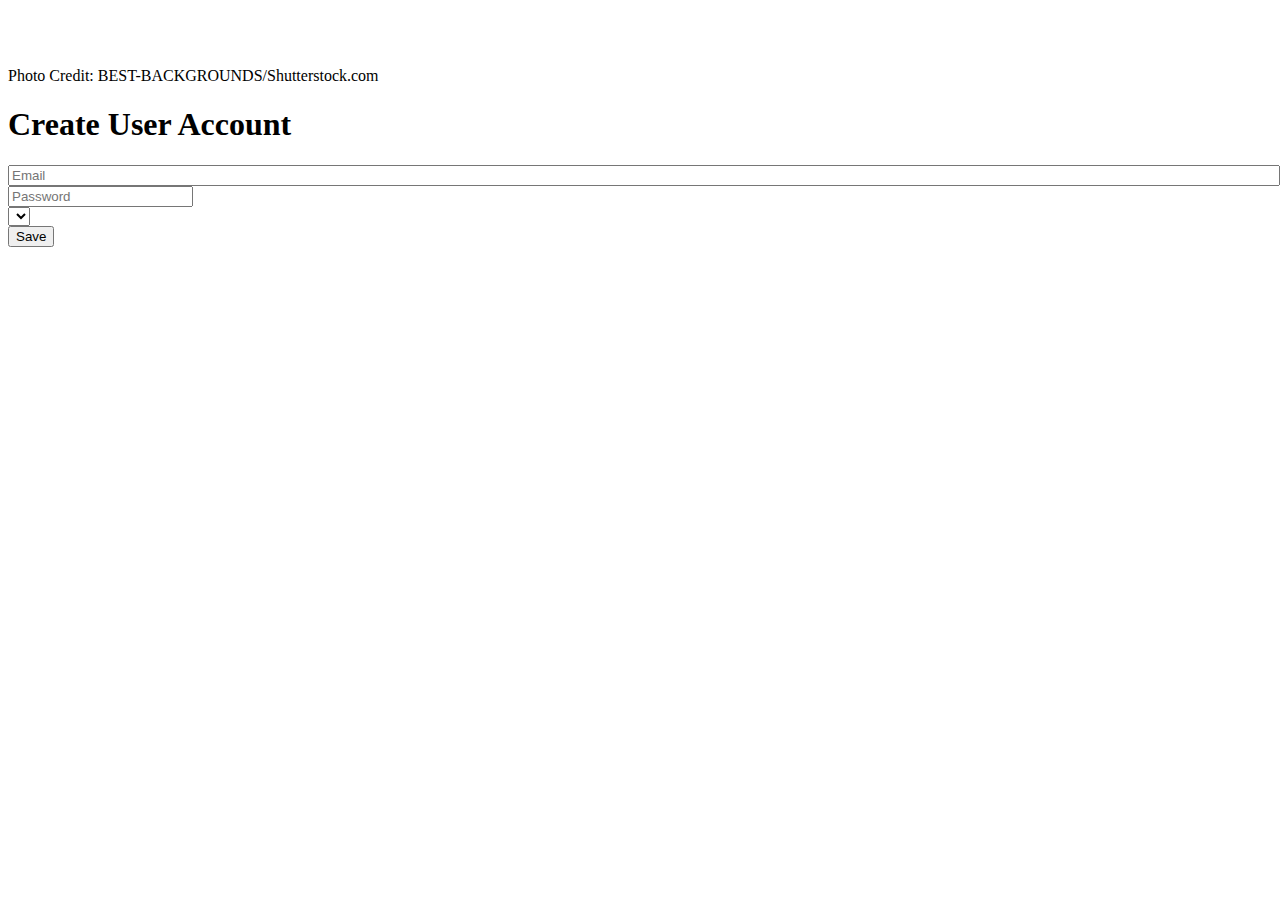
<file: src/main/resources/templates/register.html>
<!DOCTYPE html>
<html xmlns:th="http://www.w3.org/1999/xhtml">
<head>
    <link
            th:rel="stylesheet"
            th:href="@{/webjars/bootstrap/css/bootstrap.min.css} "
    />
    <link
            rel="stylesheet"
            type="text/css"
            media="all"
            th:href="@{/css/font-awesome.min.css}"
    />
    <link
            rel="stylesheet"
            type="text/css"
            media="all"
            th:href="@{/css/styles.css}"
    />
    <link
            href="https://fonts.googleapis.com/css?family=Montserrat"
            rel="stylesheet"
    />
    <meta charset="ISO-8859-1"/>
    <title>Sign Up</title>
</head>

<body>
<section class="content hidden-overflow">
    <div class="row">
        <div class="col-6 coffee_mug_background">
            <div class="logo_left mt-3 pt-4 ms-5 pl-5">
                <h2 class="logo" style="color: white">
                    twDevJobs <span class="logo_com">.job</span>
                </h2>
            </div>
            <footer class="photo-footer">
                <label class="photo-credit-register">Photo Credit: BEST-BACKGROUNDS/Shutterstock.com</label>
            </footer>
        </div>
        <div class="col-6">
            <div class="top-margin">
                <div>
                    <div class="d-flex justify-content-center mb-4">
                        <h1 class="heading_font font-weight-bold">
                            Create User Account
                        </h1>
                    </div>
                    <div class="myForm">
                        <form
                                th:action="@{/register/new}"
                                th:object="${user}"
                                method="post"
                        >
                            <div class="box-body bozero mx2p">
                                <!-- Error message display -->
                                <div class="row">
                                    <div class="col-md-12">
                                        <div class="form-group">
                                            <div th:if="${errorMessage}" class="alert alert-danger" role="alert">
                                                <p th:text="${errorMessage}"></p>
                                            </div>
                                        </div>
                                    </div>
                                </div>
                                <!-- End error message display -->
                                <div class="row">
                                    <div class="col-md-12">
                                        <div class="form-group">
                                            <input
                                                    placeholder="Email"
                                                    name="email"
                                                    th:field="*{email}"
                                                    type="email"
                                                    style="width: 100%"
                                                    class="form-control"
                                                    required
                                            />
                                        </div>
                                    </div>
                                </div>
                                <div class="row">
                                    <div class="col-md-12">
                                        <div class="form-group">
                                            <input
                                                    min="8"
                                                    placeholder="Password"
                                                    name="password"
                                                    th:field="*{password}"
                                                    type="password"
                                                    class="form-control pwd"
                                                    required
                                            />
                                        </div>
                                    </div>
                                </div>
                                <div class="row">
                                    <div class="col-md-12 form-group">
                                        <select
                                                required
                                                class="form-control"
                                                th:field="*{user_type_id}"
                                        >
                                            <th:block th:each="userType :${userTypes}">
                                                <option
                                                        th:text="${userType.user_type_name}"
                                                        th:value="${userType.user_type_id}"
                                                ></option>
                                            </th:block>
                                        </select>
                                    </div>
                                </div>
                            </div>
                            <div class="box-footer">
                                <div class="row">
                                    <div class="form-group mt-5 col-md-12">
                                        <button type="submit" class="myBtn py-3">Save</button>
                                    </div>
                                </div>
                            </div>
                        </form>
                    </div>
                </div>
            </div>
        </div>
    </div>
</section>
</body>

<script type="text/javascript" th:src="@{/webjars/jquery/jquery.min.js}"></script>
<script type="text/javascript" th:src="@{/webjars/bootstrap/js/bootstrap.min.js}"></script>

</html>
</file>
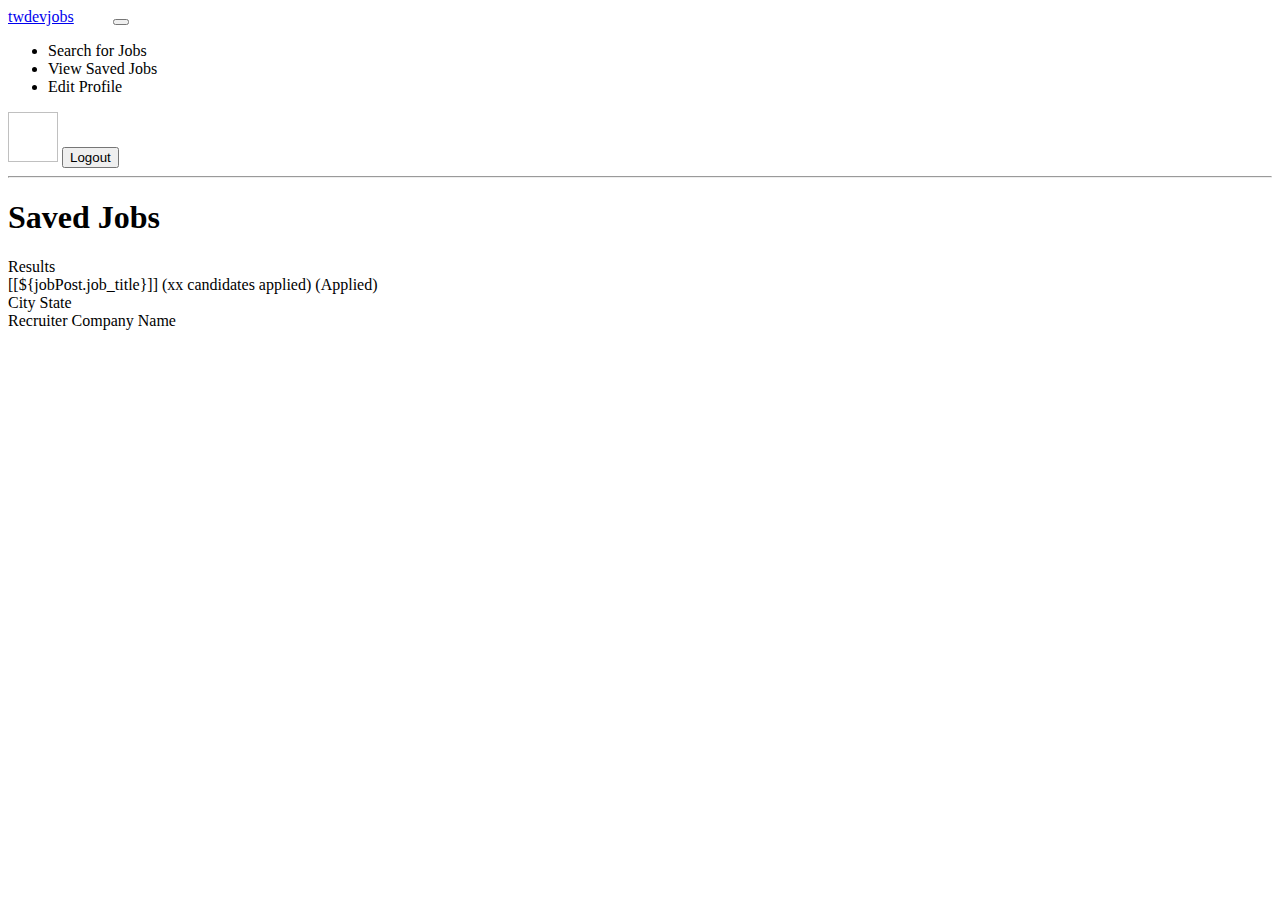
<file: src/main/resources/templates/saved-jobs.html>
<!DOCTYPE html>
<html xmlns="http://www.w3.org/1999/xhtml"
      xmlns:th="http://www.thymeleaf.org"
      xmlns:layout="http://www.ultraq.net.nz/thymeleaf/layout"
      xmlns:sec="http://www.thymeleaf.org/extras/spring-security">
<head>
    <meta charset="UTF-8"/>
    <title>Dashboard</title>
    <meta charset="utf-8"/>
    <meta http-equiv="x-ua-compatible" content="ie=edge"/>
    <meta name="description" content=""/>
    <meta name="viewport" content="width=device-width, initial-scale=1"/>

    <link rel="stylesheet" type="text/css" media="all" th:href="@{/css/styles.css}"/>
    <link th:rel="stylesheet" th:href="@{/webjars/bootstrap/css/bootstrap.min.css} "/>
    <link th:rel="stylesheet" th:href="@{/webjars/font-awesome/css/all.css}"/>

</head>

<body>
<header class="navbar navbar-expand-lg navbar-dark">
    <label class="mt-2 ms-5 font-weight-bold h5"
    ><a href="/">twdevjobs</a
    ><span class="logo_com font-weight-bold h5" style="color: white">
          .com</span
    ></label
    >
    <button
            class="navbar-toggler"
            type="button"
            data-toggle="collapse"
            data-target="#navbarTogglerDemo02"
            aria-controls="navbarTogglerDemo02"
            aria-expanded="false"
            aria-label="Toggle navigation"
    >
        <span class="navbar-toggler-icon"></span>
    </button>

    <div class="collapse navbar-collapse" id="navbarToggler">
        <ul class="navbar-nav m-auto mt-2 mt-lg-0">

            <li class="nav-item ">
                <a sec:authorize="hasAuthority('Job Seeker')" class="nav-link" th:href="@{/dashboard/}"
                ><i class="fas fa-search"></i>Search for Jobs</a
                >
            </li>
            <li class="nav-item active">
                <a sec:authorize="hasAuthority('Job Seeker')" class="nav-link" th:href="@{/saved-jobs/}">
                    <i class="fa-solid fa-eye"></i>View Saved Jobs</a>
            </li>
            <li class="nav-item ">
                <a sec:authorize="hasAuthority('Job Seeker')" class="nav-link" th:href="@{/job-seeker-profile/}">
                    <i class="fa-solid fa-pencil"></i>Edit Profile</a>
            </li>
        </ul>
        <img
                class="rounded-circle me-3"
                height="50px"
                width="50x"
                th:if="${user.profile_photo!=null}"
                th:src="${photo_url}"
        />
        <label th:if="${user.first_name != null && user.last_name != null}"
               th:text="${user.first_name+' '+user.last_name}"
               class="nav-item nav-link px-2 me-3">
        </label>

        <button class="myBtn-light me-5" onclick="window.location.href='/logout'">Logout</button>
    </div>
</header>
<section class="section">
    <div class="sidenav px-5">
        <div sec:authorize="hasAuthority('Job Seeker')">
            <hr/>

        </div>
    </div>

    <article>

        <div class="box">
            <h1 class="primary-title">Saved Jobs</h1>
        </div>

        <div class="box mt-3">
            <label class="large-label px-3 mb-3">Results</label>
            <th:block th:each="jobPost:${jobPost}">
                <a th:href="@{/job-details-apply/{id}(id=${jobPost.job_post_id})}"
                   style=" text-decoration:none; color:black;">
                    <div onclick="window.location=/job-details-apply/{id}(id=${jobPost.job_post_id})" class="job-row">
                        <div class="row ">
                            <div class="col-md-4">
                                <label class="job-title text-left">
                                    [[${jobPost.job_title}]]
                                    <span class="title-span" sec:authorize="hasAuthority('Recruiter')"
                                          th:text="'('+ @{${jobPost.totalCandidates}}+' Candidates Applied)'">(xx candidates applied)</span>
                                    <span class="title-span" sec:authorize="hasAuthority('Job Seeker')"
                                          th:if="${jobPost.isActive == true}">(Applied)</span>

                                </label>
                            </div>
                            <div class="col-md-4 text-center">
                                <label th:text="${jobPost.job_location_id.city+', '+ jobPost.job_location_id.state}">
                                    City State</label>
                            </div>
                            <div class="col-md-4 text-right">
                                <label th:text="@{${jobPost.job_company_id.name}}">Recruiter Company Name</label>
                            </div>
                        </div>
                    </div>
                </a>
            </th:block>
        </div>

    </article>


</section>

<!--/ bradcam_area  -->


<script
        type="text/javascript"
        th:src="@{/webjars/jquery/jquery.min.js}"
></script>
<script
        type="text/javascript"
        th:src="@{/webjars/popper.js/umd/popper.min.js}"
></script>
<script
        type="text/javascript"
        th:src="@{/webjars/bootstrap/js/bootstrap.min.js}"
></script>
<script type="text/javascript" th:src="@{/js/main.js}"></script>

<script>

    $('#job').change(function() {
      $('#hidJob').val($(this).val());
    });
    $('#loc').change(function() {
      $('#hidLoc').val($(this).val());
    });
</script>
</body>
</html>
</file>
